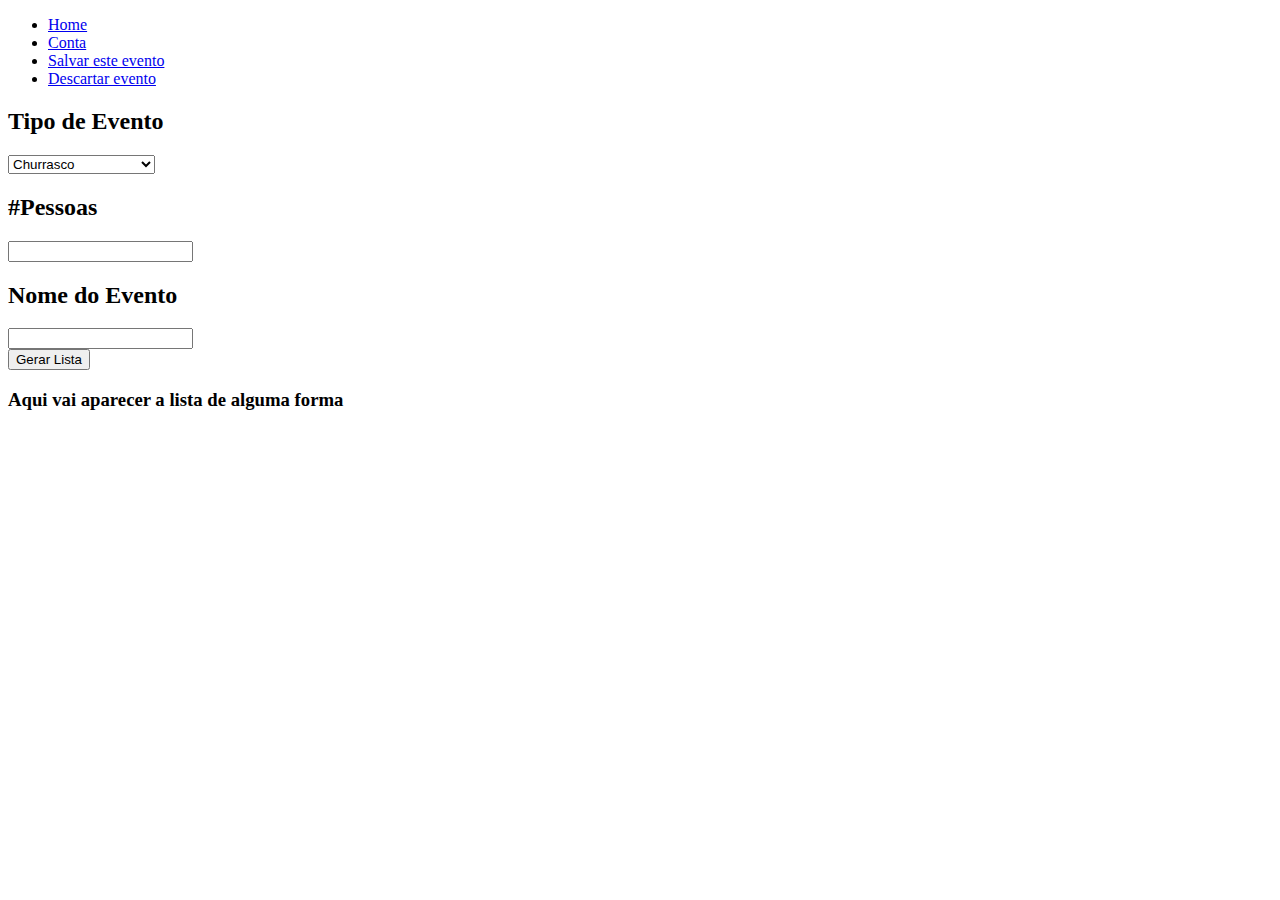
<file: eventos.html>
<!DOCTYPE html>
<html lang="pt-br">

<head>
    <meta http-equiv="Content-Type" content="text/html; charset=UTF-8">
    <meta name="viewport" content="width=device-width, initial-scale=1.0">
    <meta http-equiv="X-UA-Compatible" content="ie=edge">
    <title>Eventos</title>
</head>
<!--Este é apenas um modelo da estrutura principal do conteúdo da página.
    Devemos ainda organizar o site conforme as Schemas salvas no Trello. -->

<body class="">
    <!--Navegação Lateral do Site-->
    <header id="" class="">
        <nav id="" class="">
            <div>
                <ul>
                    <li><a href="#">Home</a></li>
                    <li><a href="#">Conta</a></li>
                    <li><a href="#">Salvar este evento</a></li>
                    <li><a href="#">Descartar evento</a></li>
                </ul>
            </div>
        </nav>
    </header>
    <!--Parte Principal do Site-->
    <section id="" class="">
        <main id="" class="">
            <div>
                <div>
                    <h2>Tipo de Evento</h2>
                    <select name="tipoEvento">
                        <optgroup label="Tipo de Evento">
                            <option value="">Churrasco</option>
                            <option value="">Happy Hour</option>
                            <option value="">Aniversário Adulto</option>
                            <option value="">Aniversário Infantil</option>
                        </optgroup>
                    </select>
                </div>
                <div>
                    <h2>#Pessoas</h2>
                    <input type="text">
                </div>
                <div>
                    <h2>Nome do Evento</h2>
                    <input type="text"><br>
                    <button>Gerar Lista</button>
                </div>
            </div>
        </main>
    </section>
    <!--Parte Inferior do Site-->
    <section id="" class="">
        <footer id="" class="">
            <div>
                <h3>Aqui vai aparecer a lista de alguma forma</h3>
            </div>
        </footer>
    </section>
    <!--Parte de Ads do Site-->
    <section id="" class="">
        <div id="" class="">
            <div>
                
            </div>
        </div>
    </section>
</body>

</html>
</file>
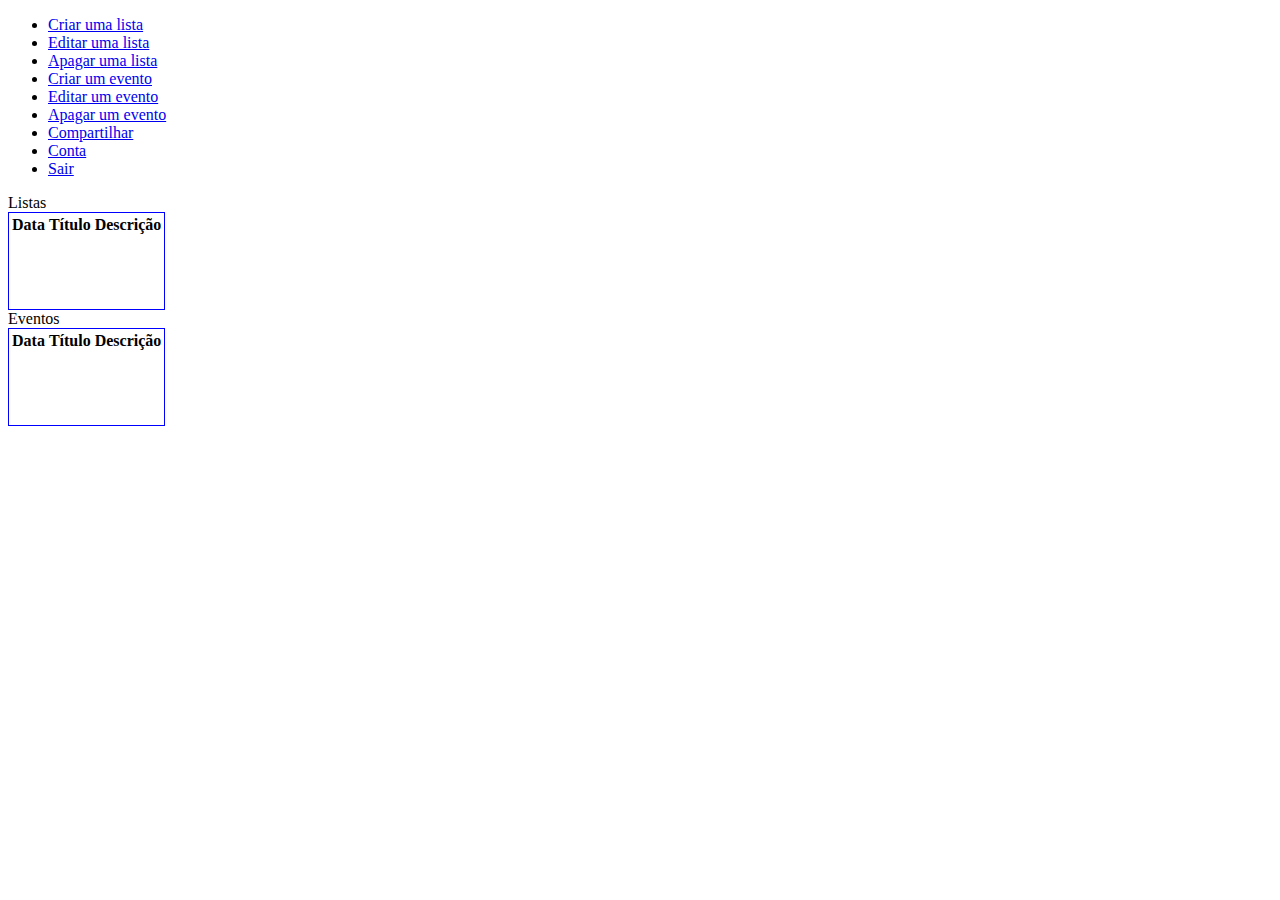
<file: home.html>
<!DOCTYPE html>
<!-- saved from url=(0138)https://trello-attachments.s3.amazonaws.com/5b8680c01f0ba019b1274fc0/5bad883f667d83548289fb4a/14f3f7c7fdf5efed2aaed8dfcd174fc9/modelo.html -->
<html lang="pt-br"><head><meta http-equiv="Content-Type" content="text/html; charset=UTF-8">
        
        <meta name="viewport" content="width=device-width, initial-scale=1.0">
        <meta http-equiv="X-UA-Compatible" content="ie=edge">
        <title>Título da Página</title>
    </head>
    <!--Este é apenas um modelo da estrutura principal do conteúdo da página.
    Devemos ainda organizar o site conforme as Schemas salvas no Trello. -->
    <body class="">
        <!--Navegação Lateral do Site-->
        <header id="" class="">
            <nav id="" class="">
                <div>
                    <ul>
                        <li><a href="#">Criar uma lista</a></li>
                        <li><a href="#">Editar uma lista</a></li>
                        <li><a href="#">Apagar uma lista</a></li>
                        <li><a href="#">Criar um evento</a></li>
                        <li><a href="#">Editar um evento</a></li>
                        <li><a href="#">Apagar um evento</a></li>
                        <li><a href="#">Compartilhar</a></li>
                        <li><a href="#">Conta</a></li>
                        <li><a href="#">Sair</a></li>
                    </ul>
                </div>
            </nav>
        </header>
        <!--Parte Principal do Site-->
        <section id="" class="">
            <main id="" class="">
                <div>
                    <thead>Listas</thead>
                    <table style="border:1px solid blue">
                        <tr><th>Data</th><th>Título</th><th>Descrição</th></tr>
                        <tr><td></td></tr><tr><td></td></tr><tr><td></td></tr>
                        <tr><td></td></tr><tr><td></td></tr><tr><td></td></tr>
                        <tr><td></td></tr><tr><td></td></tr><tr><td></td></tr>
                        <tr><td></td></tr><tr><td></td></tr><tr><td></td></tr>
                        <tr><td></td></tr><tr><td></td></tr><tr><td></td></tr>
                        <tr><td></td></tr><tr><td></td></tr><tr><td></td></tr>
                    </table>
                </div>
            </main>
        </section>
        <!--Parte Inferior do Site-->
        <section id="" class="">
            <footer id="" class="">
                <div>
                        <thead>Eventos</thead>
                        <table style="border:1px solid blue">
                            <tr><th>Data</th><th>Título</th><th>Descrição</th></tr>
                            <tr><td></td></tr><tr><td></td></tr><tr><td></td></tr>
                            <tr><td></td></tr><tr><td></td></tr><tr><td></td></tr>
                            <tr><td></td></tr><tr><td></td></tr><tr><td></td></tr>
                            <tr><td></td></tr><tr><td></td></tr><tr><td></td></tr>
                            <tr><td></td></tr><tr><td></td></tr><tr><td></td></tr>
                            <tr><td></td></tr><tr><td></td></tr><tr><td></td></tr>
                        </table>
                </div>
            </footer>
        </section>
        <!--Parte de Ads do Site-->
        <section id="" class="">
            <div id="" class="">
                <div>
                    
                </div>
            </div>
        </section>    
    
</body></html>
</file>
